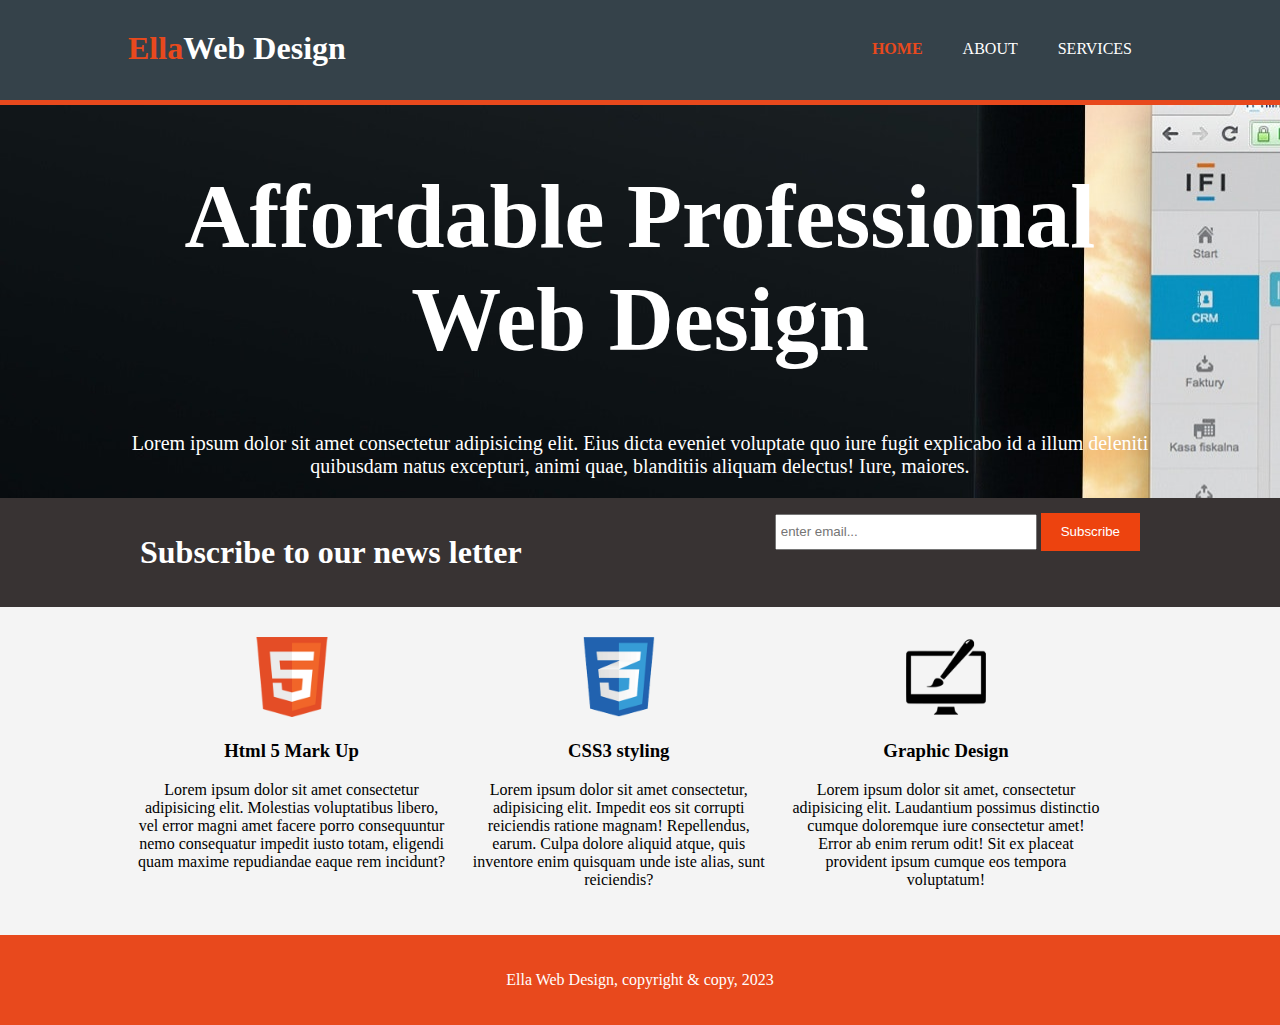
<file: index.html>
<!DOCTYPE html>
<html lang="en">
<head>
    <meta charset="UTF-8">
    <meta http-equiv="X-UA-Compatible" content="IE=edge">
    <meta name="viewport" content="width=device-width, initial-scale=1.0">
    <link rel="stylesheet" href="style.css">
    <title>3 Page Resonsive Site Home</title>
</head>
<body>
  <header> 
     <div class="container">
       <div id="branding">
          <h1><span class="highlight">Ella</span>Web Design</h1>
    </div>
    <nav>
      <ul>
        <li class="current"><a href="index.html">Home</a></li>
        <li><a href="about.html">About</a></li>
        <li><a href="services.html">services</a></li>
     </ul>
    </nav>
 </div> 
</header>  

<section id="showcase">
    <div class="container">
        <h1>Affordable Professional Web Design</h1>
          <p>Lorem ipsum dolor sit amet consectetur adipisicing elit. Eius dicta eveniet voluptate quo iure fugit explicabo id a illum deleniti quibusdam natus excepturi, animi quae, blanditiis aliquam delectus! Iure, maiores.</p>
    </div>
</section>
<section id="newsletter">
    <div class="container">
        <h1> Subscribe to our news letter</h1>
        <form>
            <input type="email"placeholder="enter email...">
            <button type="submit"class="button_1">Subscribe</button>
        </form>
    </div>
</section>

<section id="boxes">
    <div class="container">
    <div class="box">
        <img src="img/logo_html.png" alt="logo html">
        <h3> Html 5 Mark Up </h3>
        <p>Lorem ipsum dolor sit amet consectetur adipisicing elit. Molestias voluptatibus libero, vel error magni amet facere porro consequuntur nemo consequatur impedit iusto totam, eligendi quam maxime repudiandae eaque rem incidunt?</p>
 </div>
<div class="box">
    <img src="img/logo_css.png" alt="logo">
    <h3> CSS3 styling</h3>
    <p> Lorem ipsum dolor sit amet consectetur, adipisicing elit. Impedit eos sit corrupti reiciendis ratione magnam! Repellendus, earum. Culpa dolore aliquid atque, quis inventore enim quisquam unde iste alias, sunt reiciendis?</p>
</div>

<div class="box">
    <img src="img/logo_brush.png" alt="logo">
    <h3> Graphic Design</h3>
    <p> Lorem ipsum dolor sit amet, consectetur adipisicing elit. Laudantium possimus distinctio cumque doloremque iure consectetur amet! Error ab enim rerum odit! Sit ex placeat provident ipsum cumque eos tempora voluptatum!</p>
</div>
</section>
<footer>
      <p> Ella Web Design, copyright & copy, 2023</p>
 </footer>
</body>
</html>
</file>
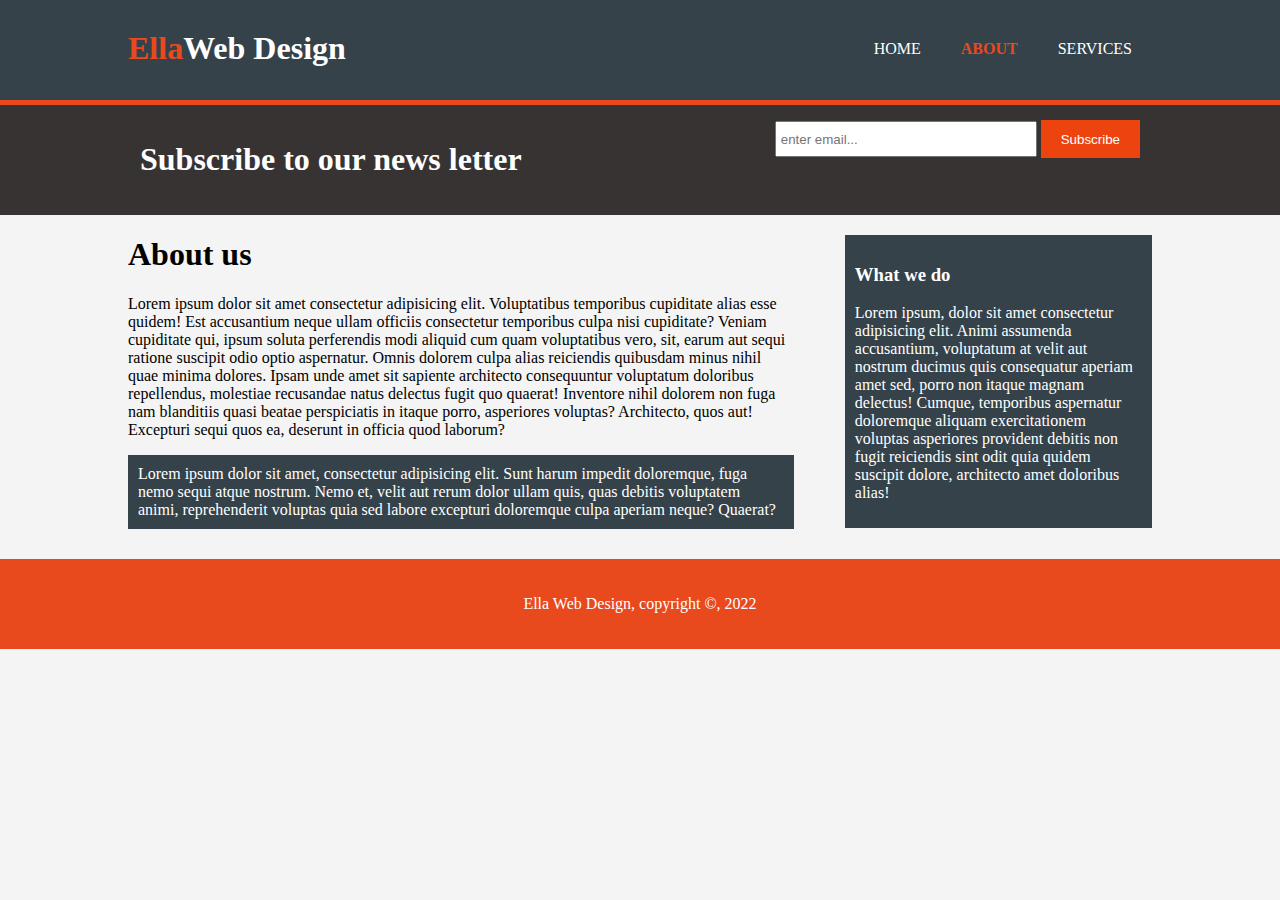
<file: about.html>
<!DOCTYPE html>
<html lang="en">
<head>
    <meta charset="UTF-8">
    <meta http-equiv="X-UA-Compatible" content="IE=edge">
    <meta name="viewport" content="width=device-width, initial-scale=1.0">
    <link rel="stylesheet" href="style.css">
    <title>3 Page Resonsive Site Home</title>
</head>
<body>
    <header> 
        <div class="container">
          <div id="branding">
             <h1><span class="highlight">Ella</span>Web Design</h1>
       </div>
       <nav>
         <ul>
           <li><a href="index.html">Home</a></li>
           <li class="current"><a href="about.html">About</a></li>
           <li><a href="services.html">services</a></li>
        </ul>
       </nav>
    </div> 
   </header>  

<section id="newsletter">
    <div class="container">
        <h1> Subscribe to our news letter</h1>
        <form>
            <input type="email"placeholder="enter email...">
            <button type="submit"class="button_1">Subscribe</button>
        </form>
    </div>
</section>

<section id="main">
    <div class="container">
       <article id="main-col">
        <h1 class="page-title">About us</h1>
        <p>Lorem ipsum dolor sit amet consectetur adipisicing elit. Voluptatibus temporibus cupiditate alias esse quidem! Est accusantium neque ullam officiis consectetur temporibus culpa nisi cupiditate? Veniam cupiditate qui, ipsum soluta perferendis modi aliquid cum quam voluptatibus vero, sit, earum aut sequi ratione suscipit odio optio aspernatur. Omnis dolorem culpa alias reiciendis quibusdam minus nihil quae minima dolores. Ipsam unde amet sit sapiente architecto consequuntur voluptatum doloribus repellendus, molestiae recusandae natus delectus fugit quo quaerat! Inventore nihil dolorem non fuga nam blanditiis quasi beatae perspiciatis in itaque porro, asperiores voluptas? Architecto, quos aut! Excepturi sequi quos ea, deserunt in officia quod laborum?</p>
        <p class="dark">Lorem ipsum dolor sit amet, consectetur adipisicing elit. Sunt harum impedit doloremque, fuga nemo sequi atque nostrum. Nemo et, velit aut rerum dolor ullam quis, quas debitis voluptatem animi, reprehenderit voluptas quia sed labore excepturi doloremque culpa aperiam neque? Quaerat?</p>
    </article>

<aside id="sidebar">
 <div class="dark">
    <h3> What we do</h3>
    <p>Lorem ipsum, dolor sit amet consectetur adipisicing elit. Animi assumenda accusantium, voluptatum at velit aut nostrum ducimus quis consequatur aperiam amet sed, porro non itaque magnam delectus! Cumque, temporibus aspernatur doloremque aliquam exercitationem voluptas asperiores provident debitis non fugit reiciendis sint odit quia quidem suscipit dolore, architecto amet doloribus alias!</p>
  </div></aside>
</section>

<footer>
    <p>Ella Web Design, copyright &copy, 2022</p>
</footer>

</body>
</html>
</file>
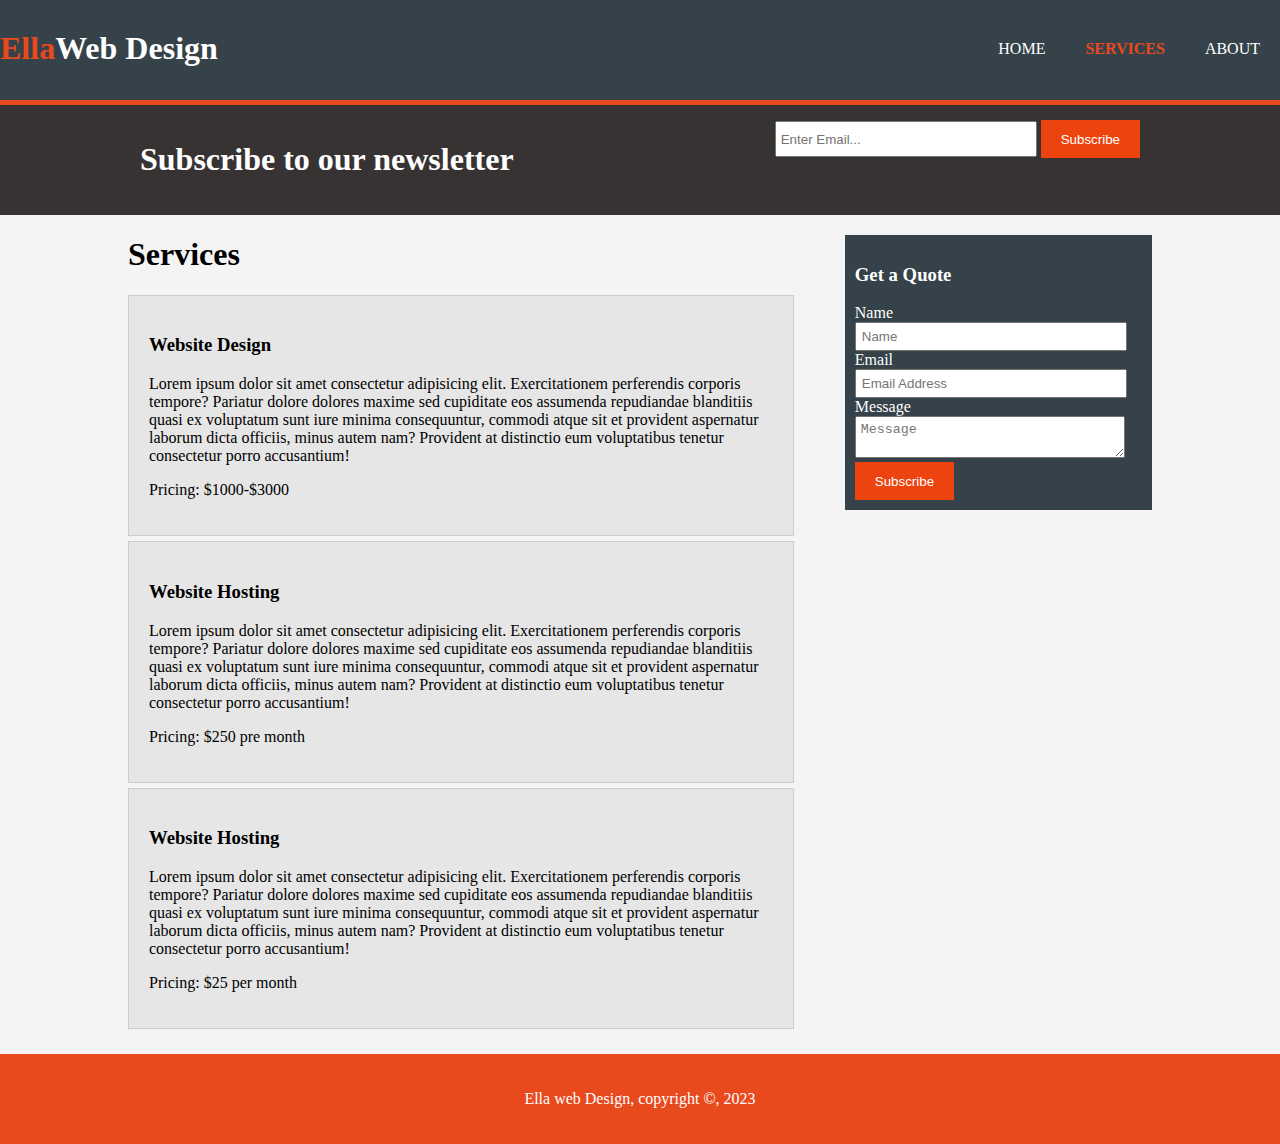
<file: services.html>
<!DOCTYPE html>
<html lang="en">
<head>
    <meta charset="UTF-8">
    <meta http-equiv="X-UA-Compatible" content="IE=edge">
    <meta name="viewport" content="width=device-width, initial-scale=1.0">
    <title>EllaServices</title>
    <link rel="stylesheet" type="text/css" href="style.css">
    
</head>
<body>
    <header>
         <div id="branding">
            <h1><span class=highlight>Ella</span>Web Design</h1>
</div>
         <nav>
            <ul>
                <li><a href="index.html">Home</a></li>
                <li class="current"><a href="Services.html">Services</a></li>
                <li><a href="About.html">About</a></li>  
            </ul>
         </nav>
    </header>
     <section id="newsletter">
          <div class="container">
             <h1>Subscribe to our newsletter</h1>
                 <form>
                    <input type="email" placeholder="Enter Email...">
                    <button type="submit" class="button_1">Subscribe</button>
                 </form>
          </div>
     </section>
     <section id="main">
          <div class="container">
              <article id="main-col">
                 <h1 class="page-title">Services</h1>
                     <UL id="services">
                        <li>
                            <h3>Website Design</h3>
                             <p>Lorem ipsum dolor sit amet consectetur adipisicing elit. Exercitationem perferendis corporis tempore? Pariatur dolore dolores maxime sed cupiditate eos assumenda repudiandae blanditiis quasi ex voluptatum sunt iure minima consequuntur, commodi atque sit et provident aspernatur laborum dicta officiis, minus autem nam? Provident at distinctio eum voluptatibus tenetur consectetur porro accusantium!</p>
                             <p>Pricing: $1000-$3000</p>
                        </li>
                         
                        <li>
                            <h3>Website Hosting</h3>
                             <p>Lorem ipsum dolor sit amet consectetur adipisicing elit. Exercitationem perferendis corporis tempore? Pariatur dolore dolores maxime sed cupiditate eos assumenda repudiandae blanditiis quasi ex voluptatum sunt iure minima consequuntur, commodi atque sit et provident aspernatur laborum dicta officiis, minus autem nam? Provident at distinctio eum voluptatibus tenetur consectetur porro accusantium!</p>
                             <p>Pricing: $250 pre month</p>
                             <li>
                                <h3>Website Hosting</h3>
                                 <p>Lorem ipsum dolor sit amet consectetur adipisicing elit. Exercitationem perferendis corporis tempore? Pariatur dolore dolores maxime sed cupiditate eos assumenda repudiandae blanditiis quasi ex voluptatum sunt iure minima consequuntur, commodi atque sit et provident aspernatur laborum dicta officiis, minus autem nam? Provident at distinctio eum voluptatibus tenetur consectetur porro accusantium!</p>
                                 <p>Pricing: $25 per month</p>
                            </li>
                        </li>
                     </UL>
              </article>
                     <aside id="sidebar">
                            <div class="dark">
                                <h3>Get a Quote</h3>
                                <form class="quote">
                                     <div>
                                        <label>Name</label><br>
                                        <input type="text" placeholder="Name">
                                     </div>
                                     <div>
                                        <label>Email</label><br>
                                        <input type="email" placeholder="Email Address">
                                     </div>
                                     <div>
                                        <label>Message</label><br>
                                        <textarea placeholder="Message"></textarea> </div>
                                        <button class="button_1">Subscribe</button>
                                     </div>
                                </form>
                            </div>
                     </aside>
              </article>
          </div>
     </section>
     <footer>
          <p>
            Ella web Design, copyright &copy, 2023
          </p>
     </footer>
    
</body>
</html>
</file>
<file: style.css>
body{ 
    font: 15px/1.5,Helvetica,sans-serif;
    padding: 0;
    margin: 0;
    background-color: #f4f4f4;
}
/*Global*/

.container{
    width: 80%;
    margin:auto;
    overflow:hidden;
}
ul{
    margin: 0;
    padding: 0;
}

.button_1{
    height:38px;
    background: #ed430f;
    border: 0;
    padding-left: 20px;
    padding-right: 20px;
    color: #ffffff;
}
.dark{
    padding: 10px 10px 10px 10px;
    background: #35424a;
    color: #ffffff;
    margin-top: 10px;
    margin-bottom: 10px;
}
/*Header*/

header{
    background: #35424a;
    color: #ffffff;
    padding-top: 30px;
    min-height: 70px;
    border-bottom: #e8491d 5px solid;
}
header a{
    color: #ffffff;
    text-decoration: none;
    text-transform: uppercase;
    font-size: 16px;
}
header li{
    float: left;
    display:inline;
    padding: 0 20px 0 20px;
}
header #branding{
    float: left;
 }
header #branding h1{
    margin: 0;
 }
header nav{
    float: right;
    margin-top: 10px;
}
header .highlight, header .current a{
    color: #e8491d;
    font-weight: bold;
}
header a:hover{
    color: #cccccc;
    font-weight: bold;
}
/*showcase*/
#showcase{
    min-height: 350px;
    background: url('img/computer-\ origingal.png')no-repeat 0 -400px;
    text-align: center;
    color:#ffffff;
}
#showcase{
    font-size: 45px;
}
#showcase p {
    font-size: 20px;
}
/*newsletter*/
 #newsletter {
    padding: 15px;
    color: #ffffff;
    background: #383333;
 }
 #newsletter h1{
    float: left;
 }
 #newsletter form{
    float: right;
}
#newsletter input[type="email"]{
    padding: 4px;
    height: 24px;
    width: 250px;
}
/*boxes*/

#boxes{
    margin-top: 20px;
}
#boxes .box{
    float: left;
    text-align: center;
    width: 30%;
    padding: 10px;
}
#boxes .box img{
    width: 80px;
}
/*sidebar*/
aside#sidebar{
    float:right;
    width: 30%;
    margin-top: 10px;
}
aside#sidebar .quote input, aside#sidebar .quote textarea{
    width: 90%;
    padding: 5px;
}
/*main-col*/
article#main-col{
    float: left;
    width:65%;
}
/*service*/
ul#services li{
    list-style:none;
    padding:20px;
    border:#cccccc solid 1px;
    margin-bottom:5px;
    background: #e6e6e6;
}
footer{
    padding: 20px;
    margin-top: 20px;
    color: #ffffff;
    background-color: #e8491d;
    text-align: center;
}
/*medica queries*/

@media(max-width: 768px){
    header #branding,
    header nav,
    header nav li,
    #newsletter h1,
    #newsletter form,
    #boxes .box,
    article#main-col,
    aside#sidebar
{
float: none;
text-align:center;
width:100%;
}
header{
    padding-bottom:20px;
}
#showcase h1{
    margin-top: 40px;
}
#newsletter button, .quote button{
    display: block;
    width: 100;
}
#newsletter form input[type="email"], .quote input, .quote textarea{
    width: 100%;
    margin-bottom: 5px;
}
}
</file>
